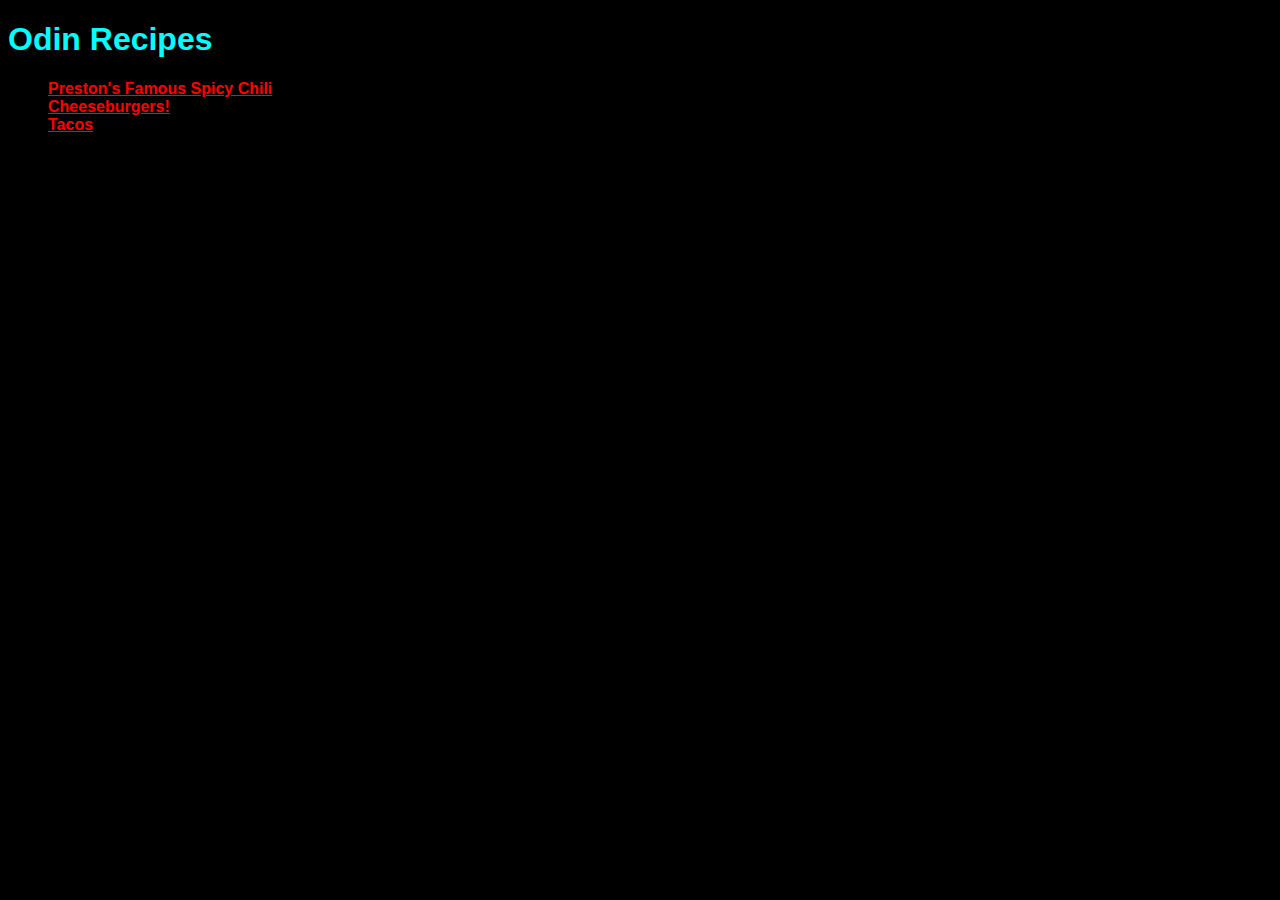
<file: index.html>
<!DOCTYPE html>
<html lang="en">
<head>
    <meta charset="UTF-8">
    <meta name="viewport" content="width=device-width, initial-scale=1.0">
    <title>Recipe Home</title>
    <link rel="stylesheet" href="styles.css">
</head>
<body>
    <h1>Odin Recipes</h1>
    <ul class="no-bullet-points">
    <li><a href="recipes/chili.html">Preston's Famous Spicy Chili</a></li>
    <li><a href="recipes/cheesburgers.html">Cheeseburgers!</a></li>
    <li><a href="recipes/tacos.html">Tacos</a></li>
    </ul>
</body>
</html>
</file>
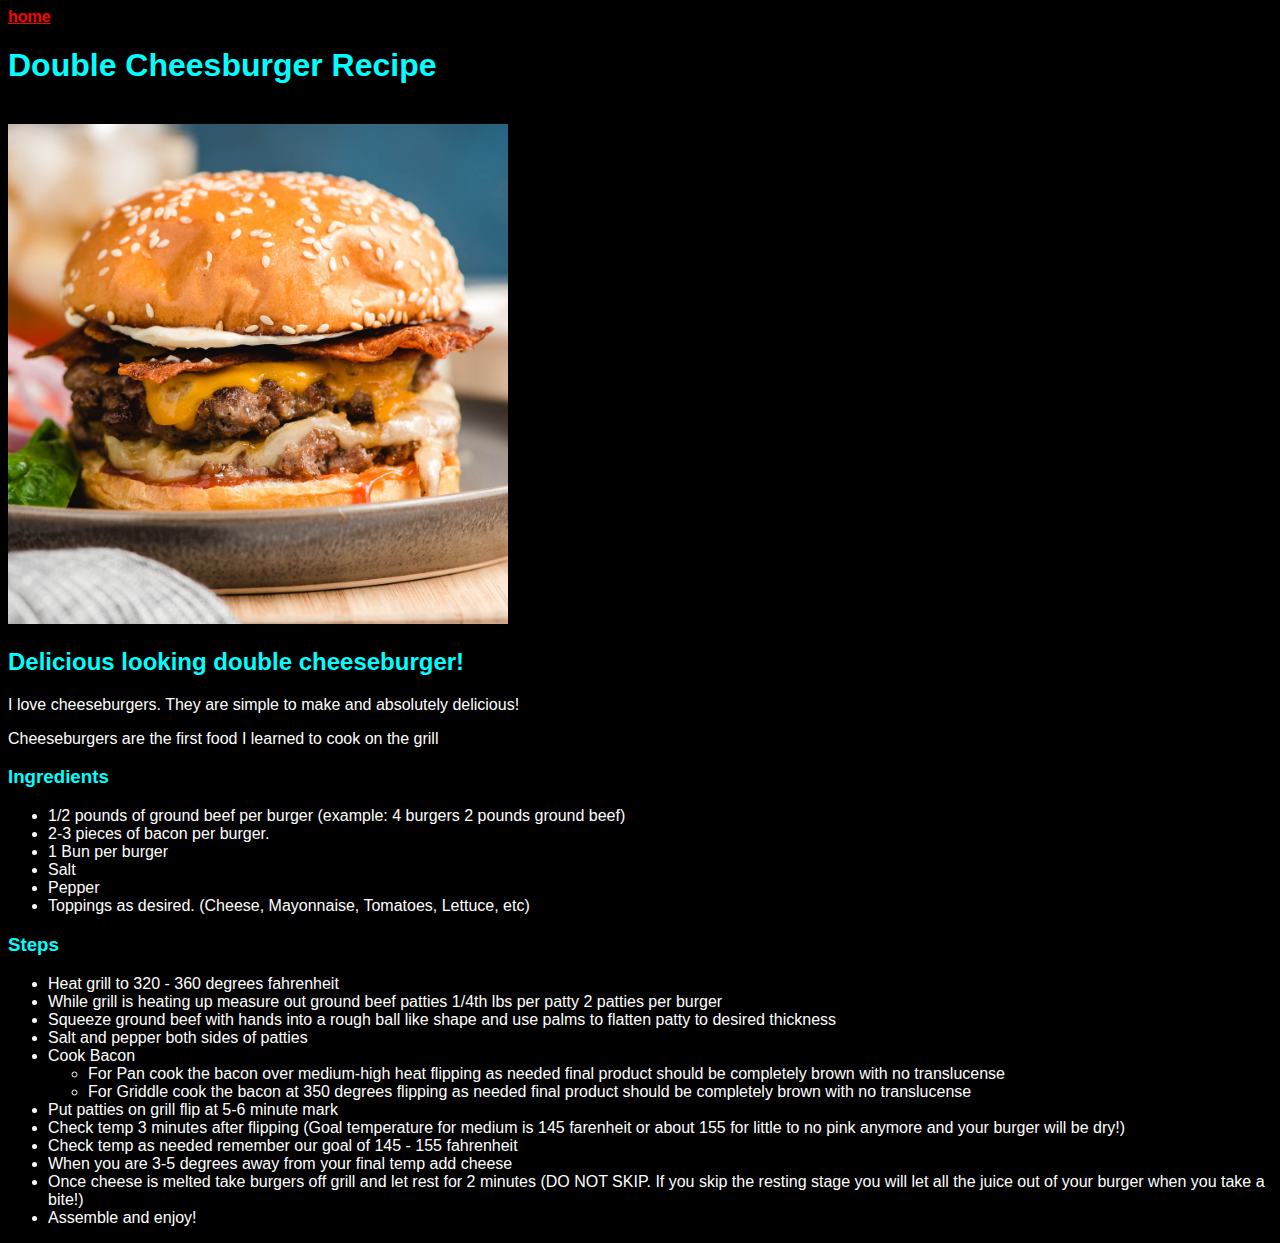
<file: recipes/cheesburgers.html>
<!DOCTYPE html>
<html lang="en">
<head>
    <meta charset="UTF-8">
    <meta name="viewport" content="width=device-width, initial-scale=1.0">
    <title>Cheesburger Recipe</title>
    <link rel="stylesheet" href="../styles.css">
</head>
<body>
    <a href="../index.html">home</a>
    <h1>Double Cheesburger Recipe</h1>
    <br>
    <img src="../images/cheesburger.jpg">
    <h2>Delicious looking double cheeseburger!</h2>
    <p>I love cheeseburgers. They are simple to make and absolutely delicious!</p>
    <p>Cheeseburgers are the first food I learned to cook on the grill</p>
    <h3>Ingredients</h3>
    <ul>
        <li>1/2 pounds of ground beef per burger (example: 4 burgers 2 pounds ground beef)</li>
        <li>2-3 pieces of bacon per burger.</li>
        <li>1 Bun per burger</li>
        <li>Salt</li>
        <li>Pepper</li>
        <li>Toppings as desired. (Cheese, Mayonnaise, Tomatoes, Lettuce, etc)</li>
    </ul>
    <h3>Steps</h3>
    <ul>
        <li>Heat grill to 320 - 360 degrees fahrenheit</li>
        <li>While grill is heating up measure out ground beef patties 1/4th lbs per patty 2 patties per burger</li>
        <li>Squeeze ground beef with hands into a rough ball like shape and use palms to flatten patty to desired thickness</li>
        <li>Salt and pepper both sides of patties</li>
        <li>Cook Bacon</li>
        <ul>
            <li>For Pan cook the bacon over medium-high heat flipping as needed final product should be completely brown with no translucense</li>
            <li>For Griddle cook the bacon at 350 degrees flipping as needed final product should be completely brown with no translucense</li>
        </ul>
        <li>Put patties on grill flip at 5-6 minute mark</li>
        <li>Check temp 3 minutes after flipping (Goal temperature for medium is 145 farenheit or about 155 for little to no pink anymore and your burger will be dry!)</li>
        <li>Check temp as needed remember our goal of 145 - 155 fahrenheit
        <li>When you are 3-5 degrees away from your final temp add cheese</li>
        <li>Once cheese is melted take burgers off grill and let rest for 2 minutes (DO NOT SKIP. If you skip the resting stage you will let all the juice out of your burger when you take a bite!)</li>
        <li>Assemble and enjoy!</li>
    </ul>
</body>
</html>
</file>
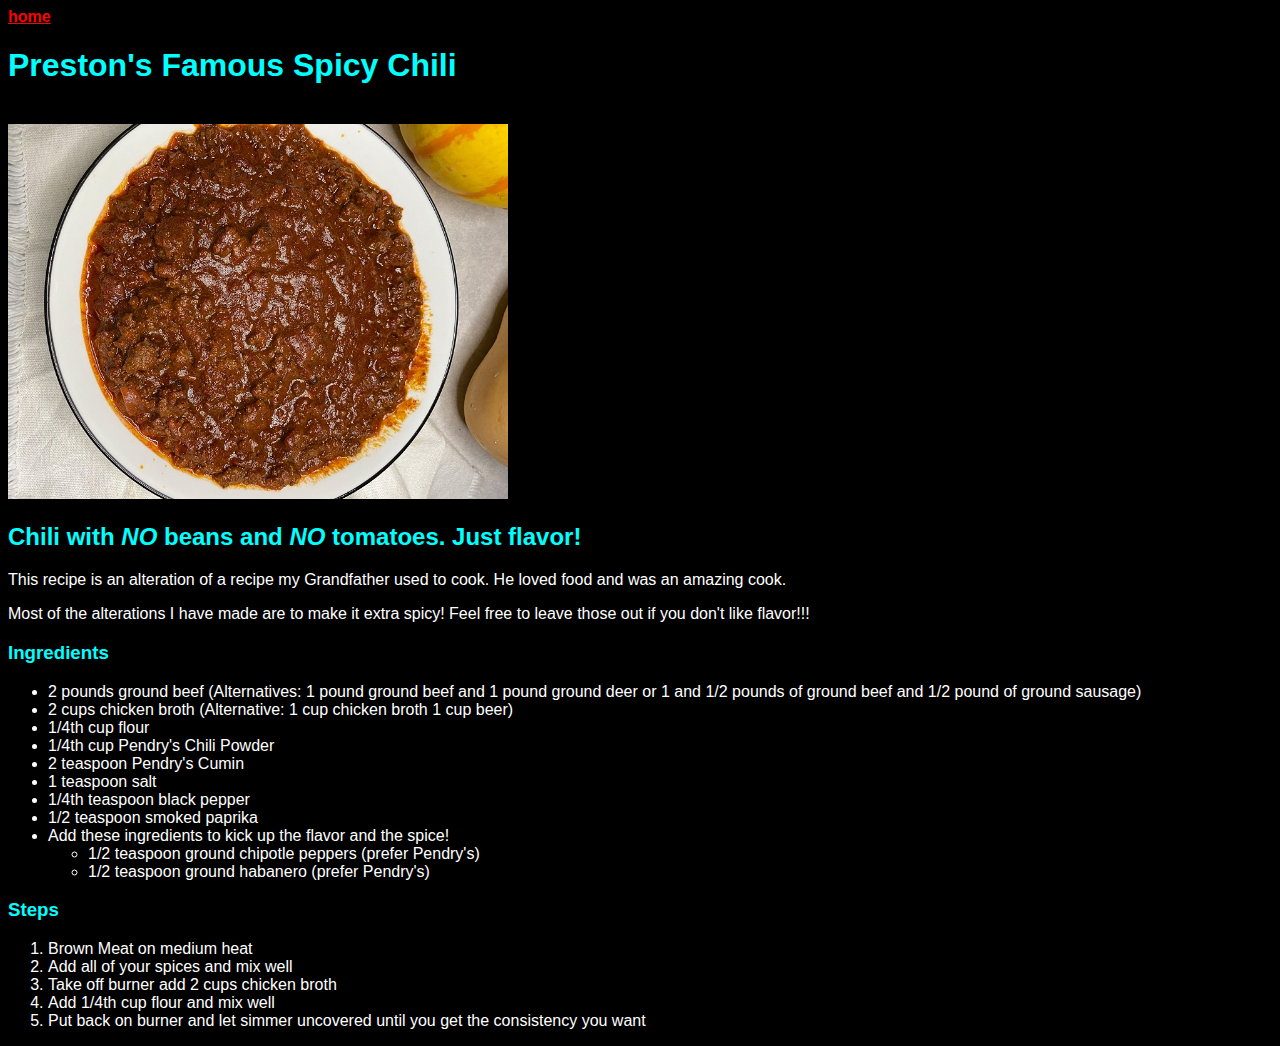
<file: recipes/chili.html>
<!DOCTYPE html>
<html lang="en">
<head>
    <meta charset="UTF-8">
    <meta name="viewport" content="width=device-width, initial-scale=1.0">
    <title>Preston's Chili Recipe</title>
    <link rel="stylesheet" href="../styles.css">
</head>
<body>
    <a href="../index.html">home</a>
    <h1>Preston's Famous Spicy Chili</h1>
    <br>
    <img src="../images/chili.jpg" alt="A bowl of chili">
    <h2>Chili with <em>NO</em> beans and <em>NO</em> tomatoes. Just flavor!</h2>
    <p>This recipe is an alteration of a recipe my Grandfather used to cook. He loved food and was an amazing cook.</p>
    <p>Most of the alterations I have made are to make it extra spicy! Feel free to leave those out if you don't like flavor!!!</p>
    <h3>Ingredients</h3>
    <ul>
        <li>2 pounds ground beef (Alternatives: 1 pound ground beef and 1 pound ground deer or 1 and 1/2 pounds of ground beef and 1/2 pound of ground sausage)
        </li>
        <li>2 cups chicken broth (Alternative: 1 cup chicken broth 1 cup beer)</li>
        <li>1/4th cup flour</li>
        <li>1/4th cup Pendry's Chili Powder</li>
        <li>2 teaspoon Pendry's Cumin</li>
        <li>1 teaspoon salt</li>
        <li>1/4th teaspoon black pepper</li>
        <li>1/2 teaspoon smoked paprika</li>
        <li>Add these ingredients to kick up the flavor and the spice!
            <ul>
                <li>1/2 teaspoon ground chipotle peppers (prefer Pendry's)</li>
                <li>1/2 teaspoon ground habanero (prefer Pendry's)</li>
            </ul>
        </li>
    </ul>
    <h3>Steps</h3>
    <ol>
        <li>Brown Meat on medium heat</li>
        <li>Add all of your spices and mix well</li>
        <li>Take off burner add 2 cups chicken broth</li>
        <li>Add 1/4th cup flour and mix well</li>
        <li>Put back on burner and let simmer uncovered until you get the consistency you want</li>
    </ol>
</body>
</html>
</file>
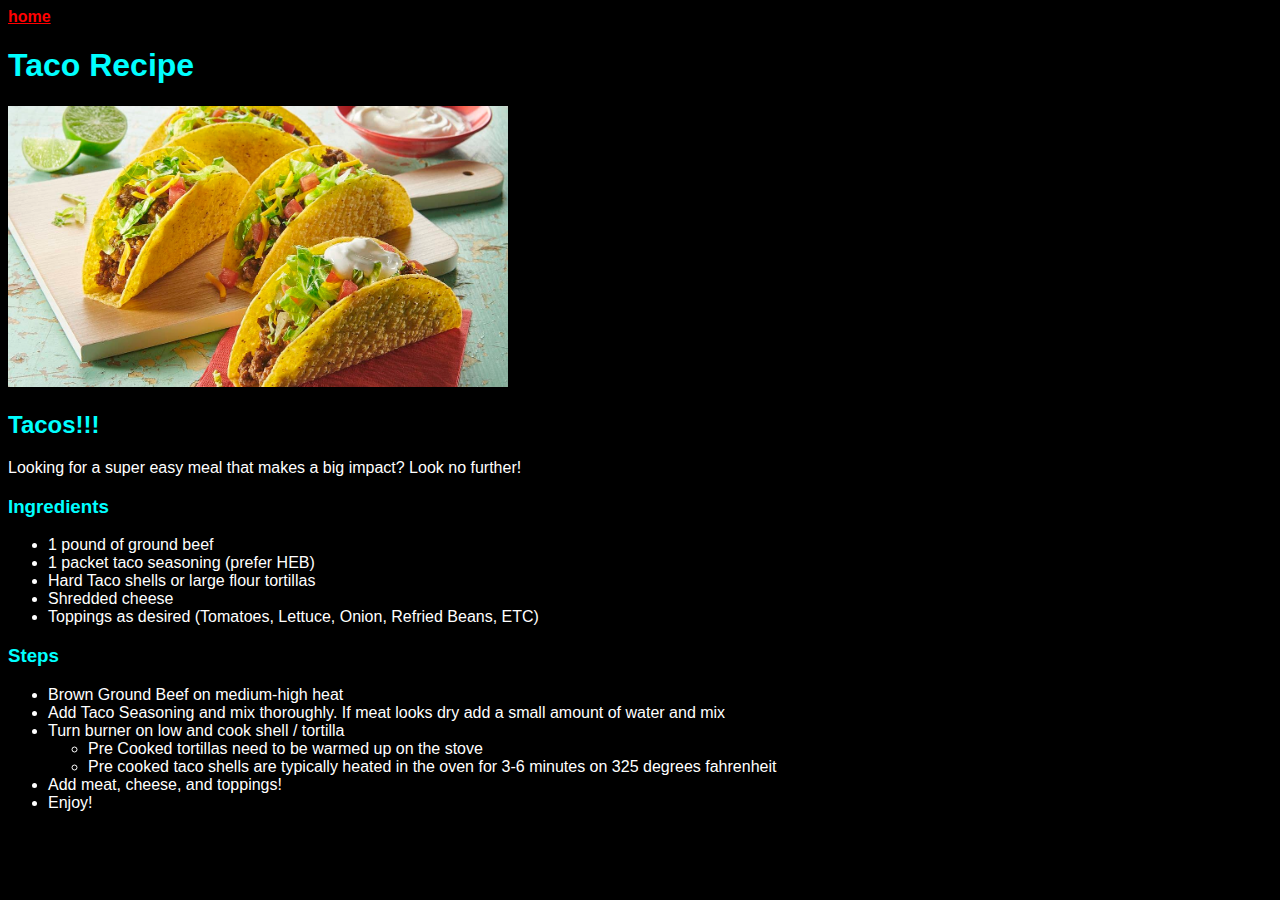
<file: recipes/tacos.html>
<!DOCTYPE html>
<html lang="en">
<head>
    <meta charset="UTF-8">
    <meta name="viewport" content="width=device-width, initial-scale=1.0">
    <title>Taco Recipe</title>
    <link rel="stylesheet" href="../styles.css">
</head>
<body>
    <a href="../index.html">home</a>
    <h1>Taco Recipe</h1>
    <img src="../images/taco.jpg">
    <h2>Tacos!!!</h2>
    <p>Looking for a super easy meal that makes a big impact? Look no further!</p>
    <h3>Ingredients</h3>
    <ul>
        <li>1 pound of ground beef</li>
        <li>1 packet taco seasoning (prefer HEB)</li>
        <li>Hard Taco shells or large flour tortillas</li>
        <li>Shredded cheese</li>
        <li>Toppings as desired (Tomatoes, Lettuce, Onion, Refried Beans, ETC)</li>
    </ul>
    <h3>Steps</h3>
    <ul>
        <li>Brown Ground Beef on medium-high heat</li>
        <li>Add Taco Seasoning and mix thoroughly. If meat looks dry add a small amount of water and mix</li>
        <li>Turn burner on low and cook shell / tortilla</li>
        <ul>
            <li>Pre Cooked tortillas need to be warmed up on the stove</li>
            <li>Pre cooked taco shells are typically heated in the oven for 3-6 minutes on 325 degrees fahrenheit</li>
        </ul>
        <li>Add meat, cheese, and toppings!</li>
        <li>Enjoy!</li>
    </ul>
</body>
</html>
</file>
<file: styles.css>
body {
    font-family:Arial, Helvetica, sans-serif;
    background-color: #000;
    color: #fff;
}
p {
    font-size: 16px;
}
img {
    height: auto;
    width: 500px;
}
h1 {
    Font-weight: 800;
    color:#00ffff;;
}

h2 {
    color: #00ffff;;
}

h3 {
    color: #00ffff;
}

a {
    color:#f00;
    font-weight: 600;
}
.no-bullet-points {
    list-style-type:none;
}
</file>
